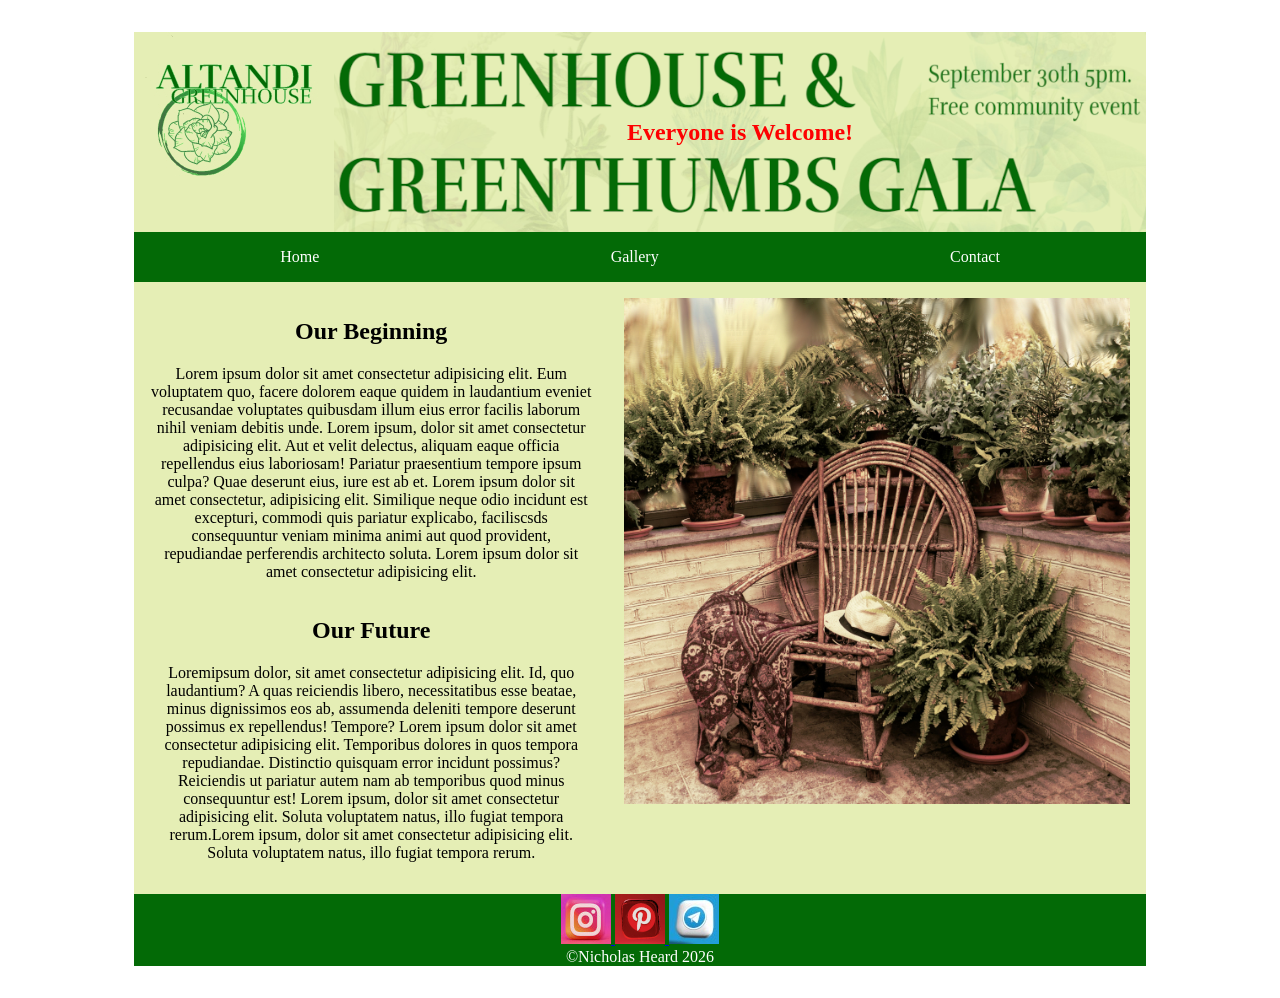
<file: index.html>
<!doctype html>
<html lang="zxx">
  <head>
    <meta charset="UTF-8">
    <meta name="viewport" content="width=device-width, initial-scale=1.0">
    <title>Altandi Greenhouse</title>
    <link rel="stylesheet" href="css/style.css" type="text/css">
  </head>

  <body>
    <article class="container">
      <header class="header">
        <img
          id="logo"
          src="img/logo001_v6_2024-09-07_200x200.png"
          alt="Altandi Greenhouse logo">

        <div id="background">
          <h1>Everyone is Welcome!</h1>
        </div>
      </header>

      <nav>
        <ul class="navigation">
          <li><a href="index.html">Home</a></li>
          <li><a href="html/gallery.html">Gallery</a></li>
          <li><a href="html/contact.html">Contact</a></li>
        </ul>
      </nav>


      <article class="text-container">
        <div id="text-left">
          <div id="beginning">
            <h2>Our Beginning</h2>
            <p>
              Lorem ipsum dolor sit amet consectetur adipisicing elit. Eum
              voluptatem quo, facere dolorem eaque quidem in laudantium eveniet
              recusandae voluptates quibusdam illum eius error facilis laborum
              nihil veniam debitis unde. Lorem ipsum, dolor sit amet consectetur
              adipisicing elit. Aut et velit delectus, aliquam eaque officia
              repellendus eius laboriosam! Pariatur praesentium tempore ipsum
              culpa? Quae deserunt eius, iure est ab et. Lorem ipsum dolor sit
              amet consectetur, adipisicing elit. Similique neque odio incidunt
              est excepturi, commodi quis pariatur explicabo, faciliscsds
              consequuntur veniam minima animi aut quod provident, repudiandae
              perferendis architecto soluta. Lorem ipsum dolor sit amet
              consectetur adipisicing elit.
            </p>
          </div>

          <div>
            <h2>Our Future</h2>
            <p>
              Loremipsum dolor, sit amet consectetur adipisicing elit. Id, quo
              laudantium? A quas reiciendis libero, necessitatibus esse beatae,
              minus dignissimos eos ab, assumenda deleniti tempore deserunt
              possimus ex repellendus! Tempore? Lorem ipsum dolor sit amet
              consectetur adipisicing elit. Temporibus dolores in quos tempora
              repudiandae. Distinctio quisquam error incidunt possimus?
              Reiciendis ut pariatur autem nam ab temporibus quod minus
              consequuntur est! Lorem ipsum, dolor sit amet consectetur
              adipisicing elit. Soluta voluptatem natus, illo fugiat tempora
              rerum.Lorem ipsum, dolor sit amet consectetur
              adipisicing elit. Soluta voluptatem natus, illo fugiat tempora
              rerum.  
            </p>
          </div>
        </div>

        <div id="chair-container">
            <img
            id="main-chair"
            src="img/homepage001_v3_2024-09-07_600x600.jpeg"
            alt="cane chair inside greenhouse surrounded by potted ferns">
        </div>
      </article>

      <footer>
        <div class="footer">
          <a href="https://www.instagram.com/accounts/login/">
            <img
            id="insta"
            src="img/social001_v2_2024-09-03_50x50_12kb.jpeg"
            alt="Instagram">
          </a>

          <a href="https://www.pinterest.com/login/">
            <img
            id="pin"
            src="img/social002_v3_2024-09-03_50x50_6kb.jpg"
            alt="Pintrest">
          </a>

          <a href="https://web.telegram.org/a/">
            <img
            id="tele"
            src="img/social003_v3_2024-09-04_50x50_3kb.jpeg"
            alt="Telegram">
          </a>
        </div>
        <span> ©Nicholas Heard 2026</span>
      </footer>
    </article>
  </body>
</html>
</file>
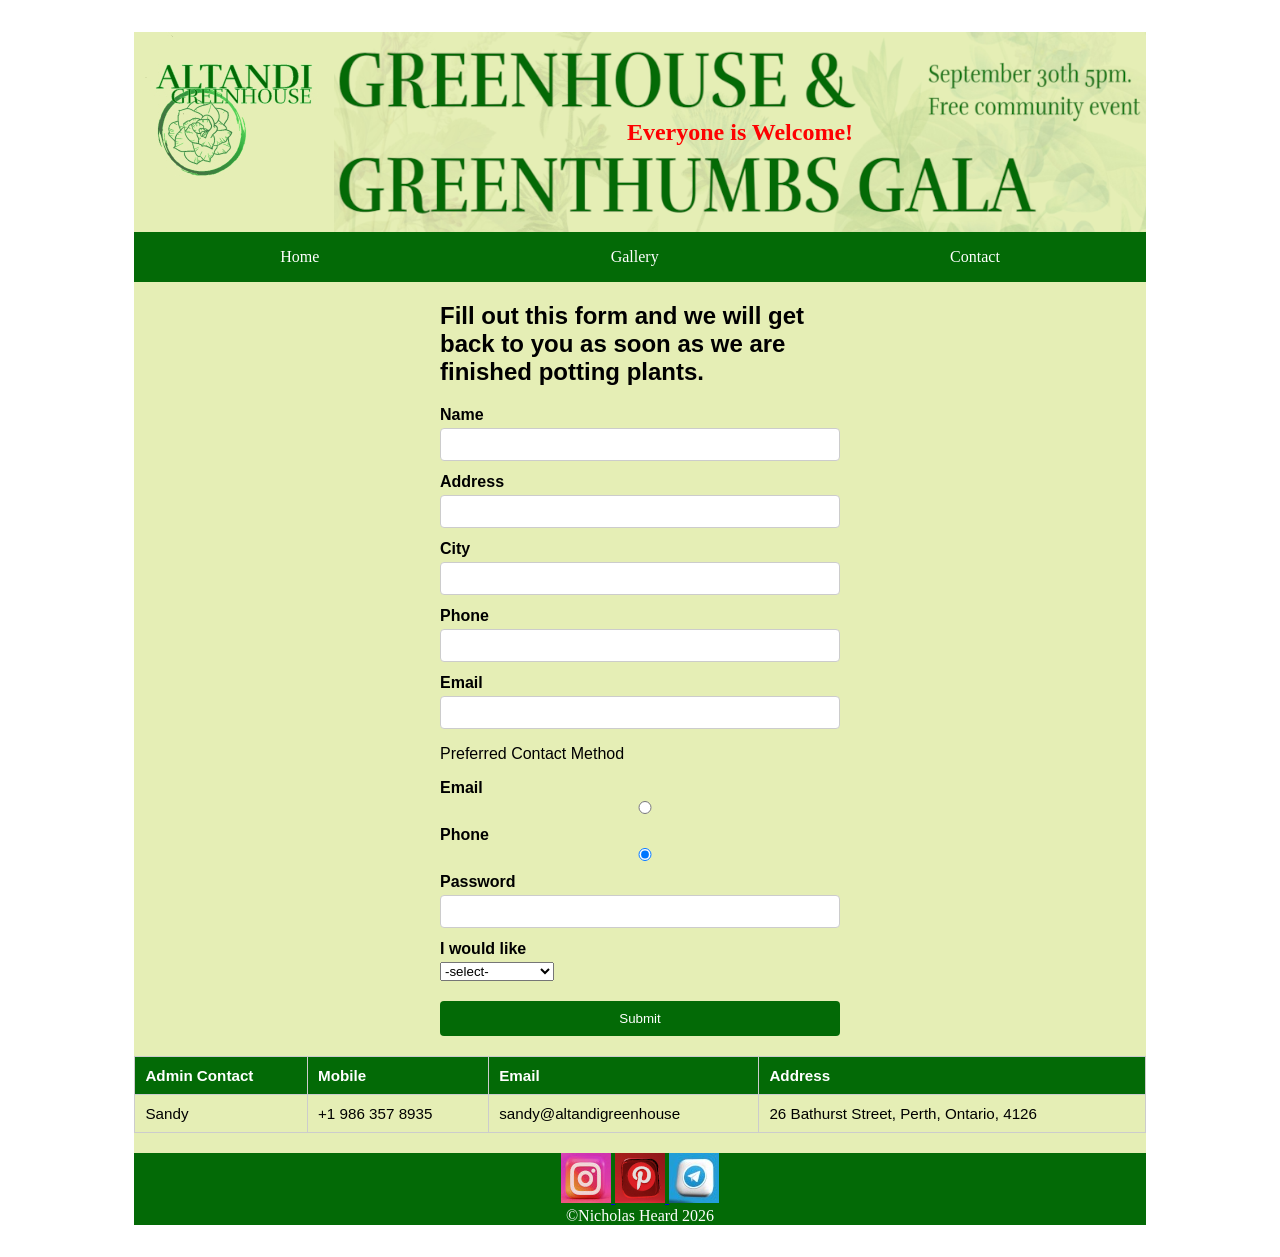
<file: html/contact.html>
<!DOCTYPE html>
<html lang="zxx">
  <head>
    <meta charset="UTF-8">
    <meta name="viewport" content="width=device-width, initial-scale=1.0">
    <title>Altandi Greenhouse</title>
    <link rel="stylesheet" href="../css/style.css"> 
  </head>

  <body>
    <article class="container">
      <header class="header">
        <img
          id="logo"
          src="../img/logo001_v6_2024-09-07_200x200.png"
          alt="Altandi Greenhouse logo">

        <div id="background">
          <h1>Everyone is Welcome!</h1>
        </div>
      </header>

      <nav>
        <ul class="navigation">
         <li><a href="../index.html">Home</li></a>
         <li><a href="gallery.html">Gallery</li></a>
         <li><a href="contact.html">Contact</li></a>
        </ul>
      </nav>
      
      <section>
        <form class="contact-form">
          <h2>Fill out this form and we will get back to you as soon as we are finished potting plants.</h2>
          <div>
            <label for="name">Name</label>
            <input type="text" id="name" name="name">
            <label for="address">Address</label>
            <input type="text" id="street" name="street">
            <label for="address">City</label>
            <input type="text" id="address" name="City">
            <label for="phone">Phone</label>
            <input type="text" id="phone" name="Phone">
            <label for="email">Email</label>
            <input type="email" id="email" name="email">
            <p class="form-question">Preferred Contact Method</p>
            <label for="radio1">Email</label>
            <input type="radio" id="radio1" name="contact_preference" value="email" checked>
            <label for="radio2">Phone</label>
            <input type="radio" id="radio2" name="contact_preference" value="phone" checked>
            <label for="password">Password</label>
            <input type="password" id="password" name="Password">
            <label for="dropdown">I would like</label>
            <select id="dropdown">
              <option disabled selected="selected">-select-</option>
              <option value="1">More Info</option>
              <option value="2">Place an Order</option>
              <option value="3">Offer Feedback</option>
              <option value="4">Other</option>
            </select>
            <button type="submit">Submit</button>
          </div> 
        </form>

        <table id="table">
        <tr>
          <th>Admin Contact</th>
          <th>Mobile</th>
          <th>Email</th>
          <th>Address</th>
        </tr>
        <tr>
           <td>Sandy</td>
           <td>+1 986 357 8935</td>
           <td>sandy@altandigreenhouse</td>
           <td>26 Bathurst Street, Perth, Ontario, 4126</td>
        </tr>
       </table>
      </section>
 
     <footer>
       <div class="footer">
          <a href="https://www.instagram.com/accounts/login/">
            <img
            id="insta"
            src="../img/social001_v2_2024-09-03_50x50_12kb.jpeg"
            alt="Instagram">
          </a>

          <a href="https://www.pinterest.com/login/">
            <img
            id="pin"
            src="../img/social002_v3_2024-09-03_50x50_6kb.jpg"
            alt="Pintrest">
          </a>

          <a href="https://web.telegram.org/a/">
            <img
            id="tele"
            src="../img/social003_v3_2024-09-04_50x50_3kb.jpeg"
            alt="Telegram">
          </a>
        </div>
        <span> ©Nicholas Heard 2026</span>
      </footer>
    </article>
  </body>
</html>
</file>
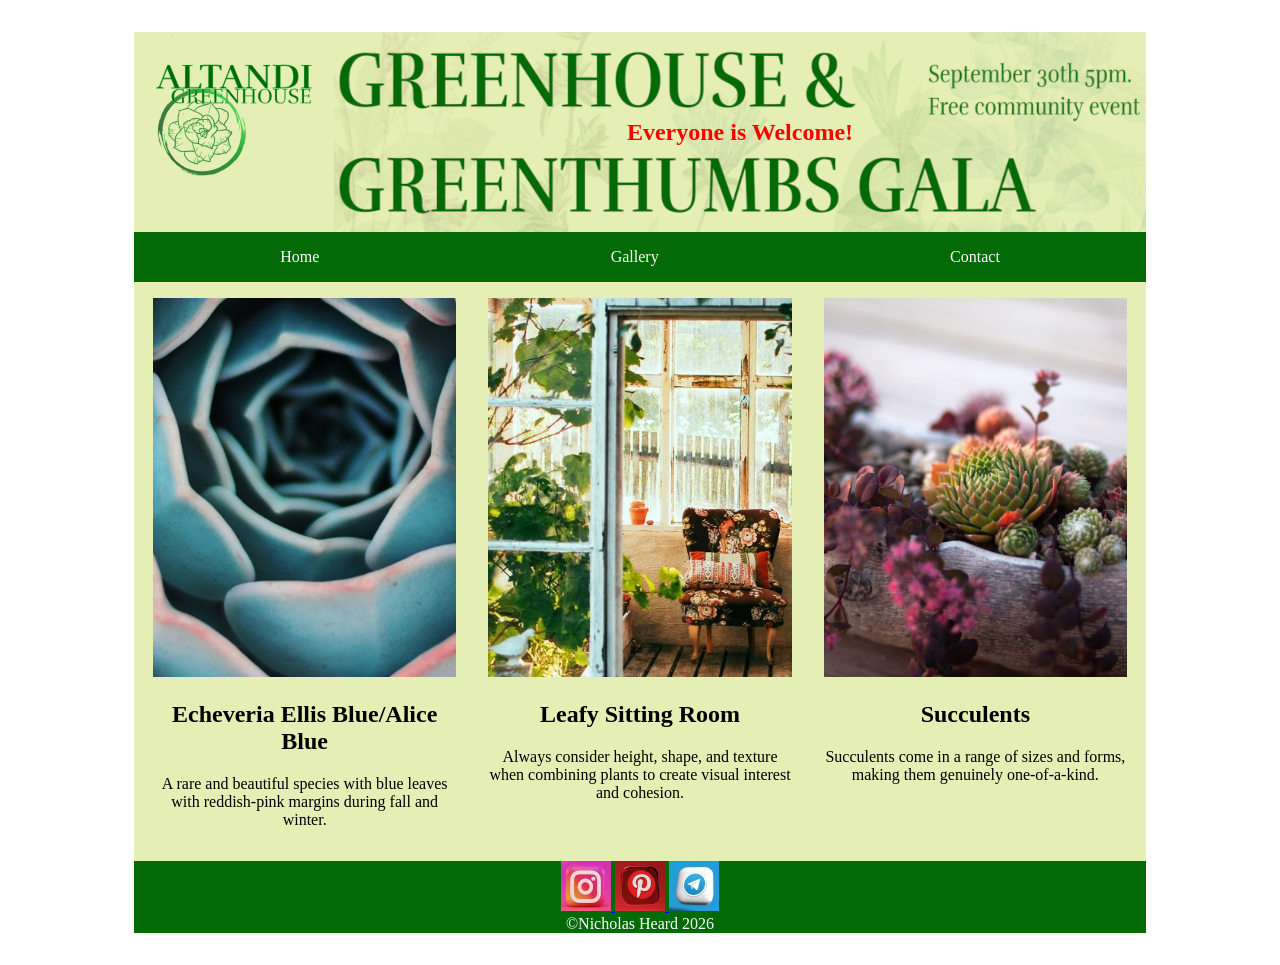
<file: html/gallery.html>
<!doctype html>
<html lang="en">
  <head>
    <meta charset="UTF-8">
    <meta name="viewport" content="width=device-width, initial-scale=1.0">
    <title>Altandi Greenhouse</title>
    <link rel="stylesheet" href="../css/style.css">
  </head>

  <body>
    <article class="container">
      <header class="header">
        <img
          id="logo"
          src="../img/logo001_v6_2024-09-07_200x200.png"
          alt="Altandi Greenhouse logo">

        <div id="background">
          <h1>Everyone is Welcome!</h1>
        </div>
      </header>

      <nav>
        <ul class="navigation">
         <li><a href="../index.html">Home</li></a>
         <li><a href="gallery.html">Gallery</li></a>
         <li><a href="contact.html">Contact</li></a>
        </ul>
      </nav>

      <article class="gallery">
        <div class="gallery-pics">
          <img id="gal1"
            src="../img/gallery001_v3_2024-09-04_400x500_41kb.jpeg"
            alt="Succulent close-up">
          <h2>Echeveria Ellis Blue/Alice Blue</h2>
          <p>
            A rare and beautiful species with blue leaves with reddish-pink
            margins during fall and winter.
          </p>
        </div>

        <div class="gallery-pics">
          <img
            id="gal2"
            src="../img/gallery003_v3_2024-09-03-7.9mb.jpeg"
            alt="looking through open doors to a chair in a room with plants">
          <h2>Leafy Sitting Room</h2>
          <p>
            Always consider height, shape, and texture when combining plants
            to create visual interest and cohesion.
          </p>
        </div>

        <div class="gallery-pics">
          <img
            id="gal3"
            src="../img/gallery002_v3_2024-09-02_400x500_16mb-.jpeg"
            alt="A table centre piece of Succulents growing inside a log">
          <h2>Succulents</h2>
          <p>
            Succulents come in a range of sizes and forms, making them
            genuinely one-of-a-kind.
          </p>
        </div>
      </article>

      <footer>
       <div class="footer">
          <a href="https://www.instagram.com/accounts/login/">
            <img
            id="insta"
            src="../img/social001_v2_2024-09-03_50x50_12kb.jpeg"
            alt="Instagram">
          </a>

          <a href="https://www.pinterest.com/login/">
            <img
            id="pin"
            src="../img/social002_v3_2024-09-03_50x50_6kb.jpg"
            alt="Pintrest">
          </a>

          <a href="https://web.telegram.org/a/">
            <img
            id="tele"
            src="../img/social003_v3_2024-09-04_50x50_3kb.jpeg"
            alt="Telegram">
          </a>
        </div>
        <span> ©Nicholas Heard 2026</span>
      </footer>
    </article>
  </body>
</html>
</file>
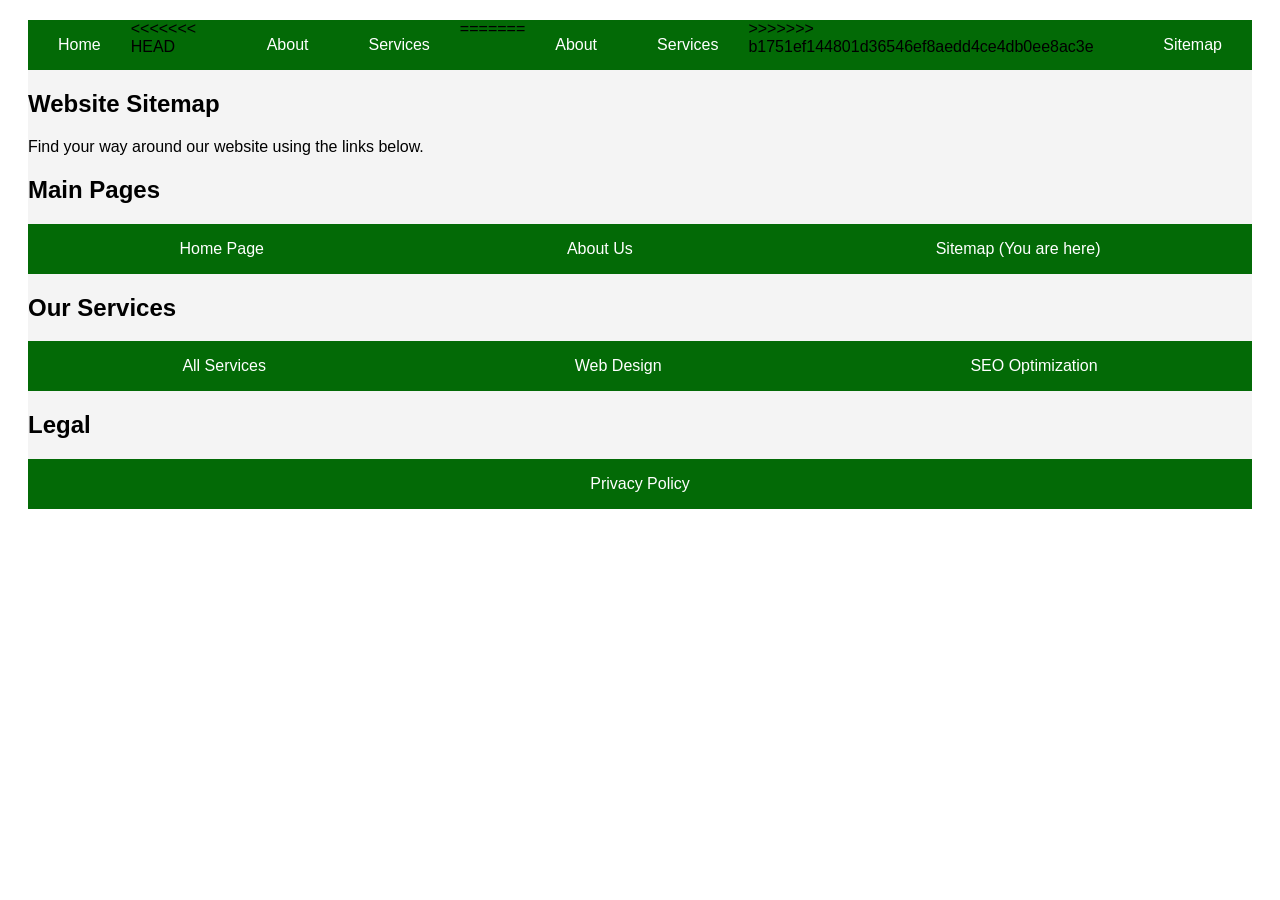
<file: html/sitemap.html>
<!DOCTYPE html>
<html lang="en">
<head>
  <meta charset="UTF-8">
  <meta name="viewport" content="width=device-width, initial-scale=1.0">
  <title>Sitemap</title>
  <link rel="stylesheet" href="../css/style.css">
</head>
<body>
  <article class="sitemap">
     <ul>
      <li><a href="index.html">Home</a></li>
<<<<<<< HEAD
      <li><a href="html/about.html">About</a></li>
      <li><a href="html/services.html">Services</a></li>
=======
      <li><a href="about.html">About</a></li>
      <li><a href="services.html">Services</a></li>
>>>>>>> b1751ef144801d36546ef8aedd4ce4db0ee8ac3e
      <li><a href="html/sitemap.html">Sitemap</a></li>
    </ul>

    <h1>Website Sitemap</h1>
    <p>Find your way around our website using the links below.</p>

    <h2>Main Pages</h2>
    <ul>
     <li><a href="index.html">Home Page</a></li>
     <li><a href="html/about.html">About Us</a></li>
     <li><a href="html/sitemap.html">Sitemap (You are here)</a></li>
    </ul>

   <h2>Our Services</h2>
   <ul>
    <li><a href="html/services.html">All Services</a></li>
    <li><a href="html/web-design.html">Web Design</a></li>
    <li><a href="html/seo.html">SEO Optimization</a></li>
   </ul>

   <h2>Legal</h2>
   <ul>
    <li><a href="html/privacy.html">Privacy Policy</a></li>
   </ul>
  </article>
</body>
</html>
</file>
<file: css/style.css>
.container {
  display: flex;
  flex-direction: column;
  max-width: 100%;
  width: 80%;
  margin: 2em auto;
  background-color: #e5eeb5;
}

.header {
  display: flex;
  align-items: center;
  width: 100%;
  margin-bottom: 0;
  padding: 0;
}

#logo {
  width: 200px;
  height: 200px;
  flex-shrink: 0;
}

#background {
  display: flex;
  justify-content: center;
  align-items: center;
  flex-grow: 1;
  height: 200px;
  background-image: url("../img/banner001_v4_2024-09-07_1000x200.png");
  background-repeat: no-repeat;
  background-size: 100% 100%;
  background-position: center;
}

#background h1 {
  animation: neon-flash 0.8s infinite steps(2, start) !important;
  display: block !important;
  visibility: visible !important;
  color: rgb(253, 1, 1);
}

@keyframes neon-flash {
  0% {
    opacity: 1;
  }
  50% {
    opacity: 0;
  }
  100% {
    opacity: 1;
  }
}

ul {
  display: flex;
  justify-content: space-around;
  list-style-type: none;
  background-color: #036a06;
  padding: 0;
  margin: 0;
}

li a {
  display: block;
  color: white;
  text-align: center;
  padding: 16px 30px;
  text-decoration: none;
}

li a:hover {
  background-color: #06d80dd8;
}

.text-container {
  display: flex;
  flex-direction: row;
  align-items: flex-start;
  text-align: center;
  max-width: 100%;
  height: auto;
<<<<<<< HEAD
  margin: 2em 1em;
=======
  margin: 0;
  padding: 0;
>>>>>>> b1751ef144801d36546ef8aedd4ce4db0ee8ac3e
}

#text-left {
  display: flex;
  flex-direction: column;
<<<<<<< HEAD
  gap: 1em;
  flex: 1;
  margin: 1em;
  padding: 1%;
=======
  flex: 1;
  margin: 1em;
  padding: 0;
>>>>>>> b1751ef144801d36546ef8aedd4ce4db0ee8ac3e
}

#chair-container {
  flex-shrink: 0;
  width: 50%;
  margin: 1em;
  padding: 0%;
}

#main-chair {
  width: 100%;
  height: auto;
  display: flex;
}

.gallery {
  display: flex;
  flex-wrap: wrap;
  justify-content: center;
}

.gallery-pics {
  width: 30%;
  margin: 1em;
  text-align: center;
}

#gal1 {
  width: 100%;
}

#gal2 {
  width: 100%;
}

#gal3 {
  width: 100%;
}

form {
  border-radius: 10px;
  margin-top: 10px;
  margin-bottom: 100px;
  margin-left: 600px;
  gap: 1em;
}

.contact-form {
  max-width: 400px;
  margin: 20px auto;
  font-family: sans-serif;
}

.contact-form label,
.contact-form input,
.contact-form button {
  display: block;
  width: 100%;
  box-sizing: border-box;
}

.contact-form label {
  margin-top: 12px;
  margin-bottom: 4px;
  font-weight: bold;
}

.contact-form input,
.contact-form textarea {
  padding: 8px;
  border: 1px solid #ccc;
  border-radius: 4px;
}

.contact-form button {
  margin-top: 20px;
  padding: 10px;
  background-color: #036a06;
  color: white;
  border: none;
  border-radius: 4px;
  cursor: pointer;
}

.contact-form button:hover {
  background-color: #036a06;
}

#table {
  width: 100%;
  border-collapse: collapse;
  margin: 20px 0;
  font-family: sans-serif;
  font-size: 0.95rem;
}

#table th,
#table td {
  border: 1px solid #cccccc;
  padding: 10px;
  text-align: left;
}

#table th {
  background-color: #036a06;
  color: white;
}

footer {
  display: flex;
  flex-direction: column;
  align-items: center;
  background-color: #036a06;
}

#insta {
  max-width: 100%;
  height: auto;
}

#pin {
  max-width: 100%;
  height: auto;
}

#tele {
  max-width: 100%;
  height: auto;
}

footer > span {
  color: #ffffff;
  text-align: center;
  justify-content: center;
}

.sitemap {
  font-family: Arial, sans-serif;
  margin: 20px;
  background-color: #f4f4f4;
}

<<<<<<< HEAD
=======
ul {
  display: flex !important;
  list-style-type: none;
  background-color: ;
  margin: 0 0 30px 0;
  padding: 0;
}

li a {
  display: inline-block;
  color: white;
  text-align: center;
  padding: 16px 30px;
  text-decoration: none;
}

li a:hover {
  background-color: #06d80dd8;
}

>>>>>>> b1751ef144801d36546ef8aedd4ce4db0ee8ac3e
h2 {
  color: #333;
  margin-top: 20px;
}

body > ul ~ ul {
  display: block !important; 
  list-style-type: disc;
  background-color: transparent;
  padding-left: 20px;
}

body > ul ~ ul li a {
  display: inline;
  color:#0275d8;
  padding: 0;
}

body > ul ~ ul li a:hover {
  background-color: transparent;
  text-decoration: underline;
}
</file>
